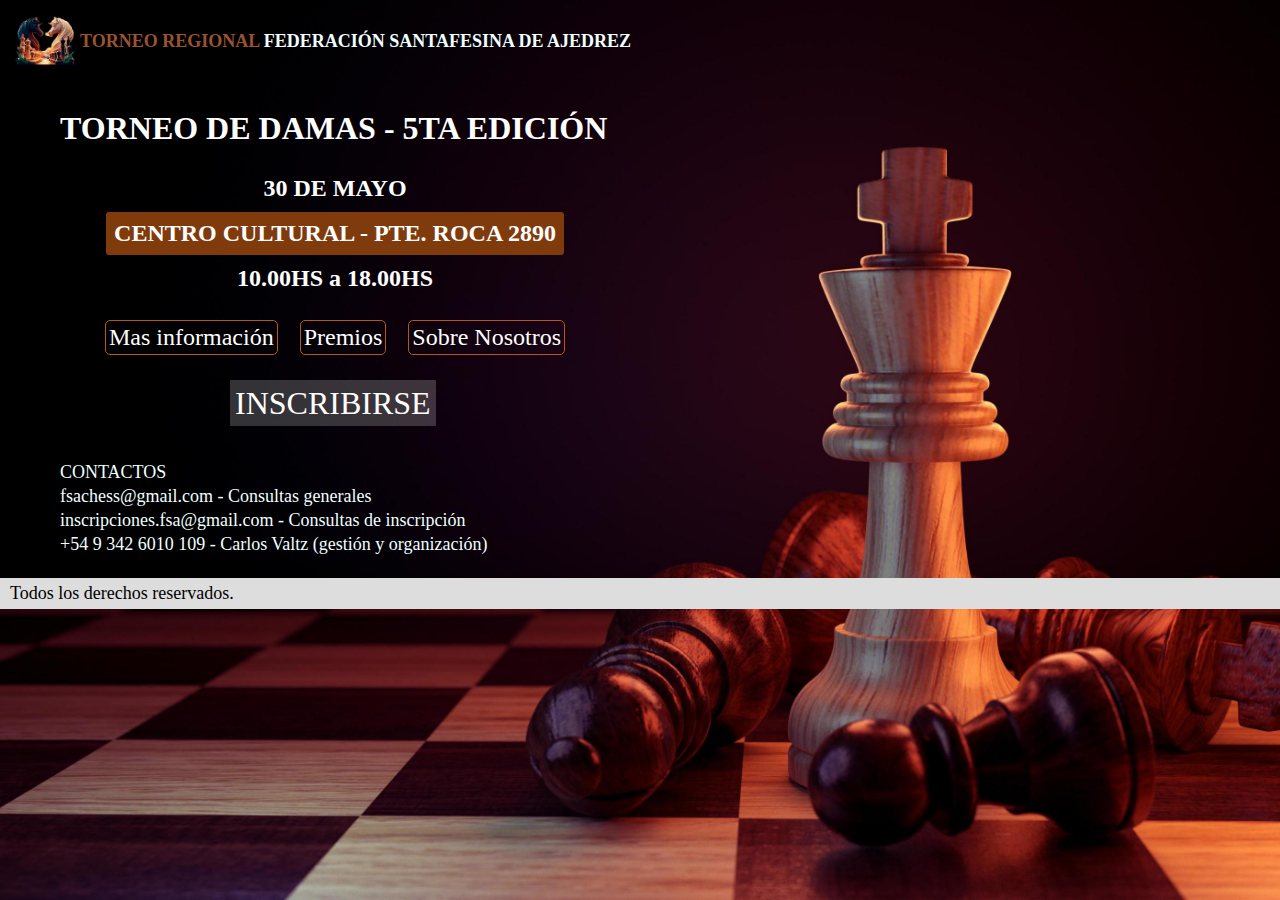
<file: index.html>
<!DOCTYPE html>
<html lang="en">
<head>
    <meta charset="UTF-8">
    <meta name="viewport" content="width=device-width, initial-scale=1.0">
    <link rel="stylesheet" href="style.css">
    <title>Torneo Regional - Inscripciones abiertas</title>
</head>
<body class="index-body">
    <header>
        <img src="img/f2.png" alt="imagen" srcset="">
        <p class="p-header">TORNEO REGIONAL <span class="s-header">FEDERACIÓN SANTAFESINA DE AJEDREZ</span></p>
    </header>
    <main class="index-main">
       <h1 class="index-h1"> TORNEO DE DAMAS - 5TA EDICIÓN </h1> 
            <div class="info">
                <h2> 30 DE MAYO </h2>
                <h3> CENTRO CULTURAL - PTE. ROCA 2890 </h3>
                <h4> 10.00HS a 18.00HS </h4>
            </div>
    
            <span class="s-main">
                <a href="" class="sin-funcionalidad">Mas información</a> 
                <a href="" class="sin-funcionalidad">Premios</a>
                <a href="" class="sin-funcionalidad">Sobre Nosotros</a>
                
            </span>
            
            <a href="inscripcion.html" class="button">INSCRIBIRSE</a>
            
            <div class="infocontacto">
            <p class="p">CONTACTOS</p>
            <p class="p">fsachess@gmail.com - Consultas generales</p>
            <p class="p">inscripciones.fsa@gmail.com - Consultas de inscripción</p>
            <p class="p">+54 9 342 6010 109 - Carlos Valtz (gestión y organización) </p>
            </div>
            
    </main>
    <footer>
        <p class="index-footer"> Todos los derechos reservados. </p>
    </footer>
</body>
</html>
</file>
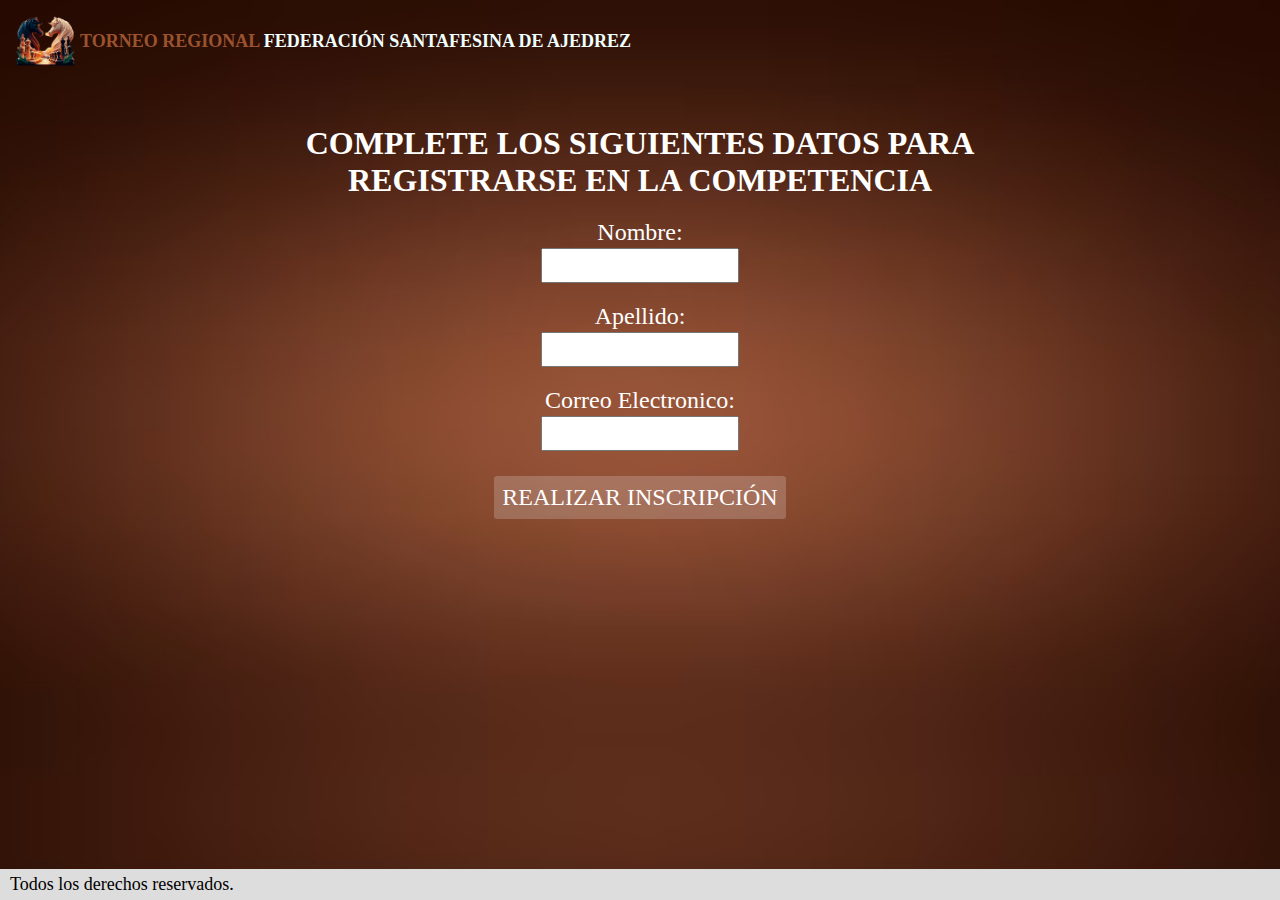
<file: inscripcion.html>
<!DOCTYPE html>
<html lang="en">
<head>
    <meta charset="UTF-8">
    <meta name="viewport" content="width=device-width, initial-scale=1.0">
    <link rel="stylesheet" href="style.css">
    <script src="inscripcion.js" defer></script>
    <title>Torneo Regional - Inscribirse </title>
</head>
<body class="insc-body">
    <header>
        <img src="img/f2.png" alt="imagen" srcset="">
        <p class="p-header">TORNEO REGIONAL <span class="s-header">FEDERACIÓN SANTAFESINA DE AJEDREZ</span></p>
    </header>
    <main class="insc-main">
        <h1 class="insc-h1">COMPLETE LOS SIGUIENTES DATOS PARA REGISTRARSE EN LA COMPETENCIA</h1>
            <div class="datos">  
                <label for="nombre">Nombre:</label>
                <input type="text" id="nombre" name="nombre">

                <label for="apellido">Apellido:</label>
                <input type="text" id="apellido" name="apellido">

                <label for="email">Correo Electronico:</label>
                <input type="email" id="email" name="email">
            </div>
            <a href="" class="boton-inscripcion" id="botonInscripcion">REALIZAR INSCRIPCIÓN</a>
            <p class="msj" id="mensaje" >Se ha inscripto correctamente. Verifique su correo para validar sus datos.</p>
    </main>
    
   <div class="content"></div>  <!-- para que complete el espacio faltante (o footer queda mal ubicado) -->

    <footer>
        <p class="insc-footer"> Todos los derechos reservados. </p>
    </footer>
</body>
</file>
<file: style.css>
/* ESTILO DE INDEX.HTML */

head{
    font-size: xx-small;
}

header{
    margin:0;
    padding: 5px 10px;
    font-size: medium;
    display: flex;
    justify-content: flex-start;
    align-items: center;
}

    .p-header{
        color: rgb(155, 83, 47);
        font-weight: bold;
    }
       
    .s-header{
        color: azure;
        font-weight: bolder;
    }

img {
    width: 70px;
}

.index-body{
    margin: 0;
    height: 100vh;
    display: flex;
    flex-direction: column;
    justify-content: flex-start; /*los items puedan ser movidos libremente*/
    background-image:url(./img/f1.jpg);
    background-position: center;
    background-size: cover;
    background-repeat: no-repeat;
}

.index-main{
    margin: 0;
    padding: 20px 60px;
    width: 800px;
    gap: 10px;
    flex-direction: column;
}

    .index-h1{
        color: white;
        margin-top: 10px;
        margin-bottom: 20px;
        font-family: 'Times New Roman', Times, serif;
    }

    .info {
        margin-left: -250px; /*hace que h2, h3 y h4 esten a la izquierda*/
        display: flex;
        flex-direction: column;
        align-items: center; /*hace que h2, h3 y h4 esten centrados entre si*/
        color: white;
        font-family: Cambria, Cochin, Georgia, Times, 'Times New Roman', serif;  
    }

    h2{
        margin-top: 8px;
        margin-bottom: 5px;
        font-size: x-large;
    }

    h3{
        margin: 0;
        margin-top: 5px;
        margin-bottom: 5px;
        padding: 8px;  
        background-color: rgb(128, 59, 13);
        border-radius: 3px;
        font-size: x-large;
    }

    h4{
        margin-top: 5px;
        margin-bottom: 8px;
        font-size: x-large;
    }

    .s-main {
        margin-top: 20px;
        margin-bottom: 30px;
        margin-left: -250px;
        padding: 0px 295px; /* define el espacio entre cada boton */
        display: flex; 
        flex-direction: row;
        justify-content: space-between;
        align-items: center;
        font-size: large;
    }

    .sin-funcionalidad {
        margin: 0px;
        padding: 3px;
        border-radius: 5px;
        border: 1px solid rgb(180, 87, 25);
        color: white;
        font-family: Cambria, Cochin, Georgia, Times, 'Times New Roman', serif;
        font-size: x-large;
        text-decoration: none;
        white-space: nowrap; /*para que no se divida en dos lineas el texto al apoyar el cursor sobre el */ 
    }

        .sin-funcionalidad:hover {
            border: 2px solid rgb(180, 87, 25);
            font-weight: bold;
        }

    .button{
        margin-bottom: 10px;
        margin-bottom: 10px;
        margin-left: 170px;
        padding: 5px;
        border-radius: 1px;
        color: white;
        font-family: Georgia, 'Times New Roman', Times, serif;
        font-size: xx-large;
        background-color: rgba(255, 255, 255, 0.2);
        text-decoration: none;
    }

        .button:hover {
            border: 2px;
            border: 1px solid white;
            text-decoration: underline;
        }

    .infocontacto{
        margin-top: 40px;
        color: aliceblue;
        font-family: Cambria, Cochin, Georgia, Times, 'Times New Roman', serif;
    }

    .p{
        margin-top: 3px;
        margin-bottom: 3px; 
    }


footer {
    background-color: rgb(221, 221, 221);
}
.index-footer{
    margin-top: 5px;
    margin-bottom: 5px;
    padding: 0px 10px;
    color: black;
    font-family: Cambria, Cochin, Georgia, Times, 'Times New Roman', serif;  
}

    /* ESTILO DE INSCRIPCION.HTML */

    .insc-body{
        margin: 0;
        height: 100vh;
        display: flex;
        flex-direction: column;
        justify-content: flex-start; /*los items puedan ser movidos libremente*/
        background-image:url(./img/f3.avif);
        background-position: center;
        background-size: cover;
        background-repeat: no-repeat;
    }

    .insc-main{
        margin: 0 auto; /* auto: centra el contenedor horizontalmente en su contenedor padre */
        padding: 5px 60px;
        width: 800px;
        display: flex;
        flex-direction: column;
        justify-content: center;
        align-items: center;
        text-align: center;    
    }

    .insc-h1{
        color: white;
        margin-top: 40px;
        margin-bottom: 20px;
        font-family: 'Times New Roman', Times, serif;
    }
    
    .datos {
        display: flex;
        flex-direction: column;
        justify-content: center;
        align-items: center; 
        color: white;
        font-family: Cambria, Cochin, Georgia, Times, 'Times New Roman', serif;
        font-size: x-large;
    }
    
    .datos label {
        margin-bottom: 2px; /* espacio debajo del label */
    }
    
    .datos input {
        margin-bottom: 20px; /* espacio debajo del input */
        padding: 8px;
        width: 90%;
        max-width: 200px;
    }
    
    .boton-inscripcion {
        margin: 0;
        margin-top: 5px;
        margin-bottom: 5px;
        padding: 8px;  
        background-color: rgba(255, 255, 255, 0.2);
        border-radius: 3px;
        color: white;
        font-size: x-large;
        text-decoration: none;
    }

    .boton-inscripcion:hover {
        border: 2px;
        border: 1px solid white;
        text-decoration: underline;
    }

    p {
        margin-top: 20px;
        color: azure;
        font-family: Cambria, Cochin, Georgia, Times, 'Times New Roman', serif;
        font-size: large;
    }
    
    .msj {
        display: none;  
    }

.content {
    flex: 1; /* permite que el contenido ocupe el espacio disponible */
}

.insc-footer{
    margin-top: 5px;
    margin-bottom: 5px;
    padding: 0px 10px;
    color: black;
    font-family: Cambria, Cochin, Georgia, Times, 'Times New Roman', serif;  
}
</file>
